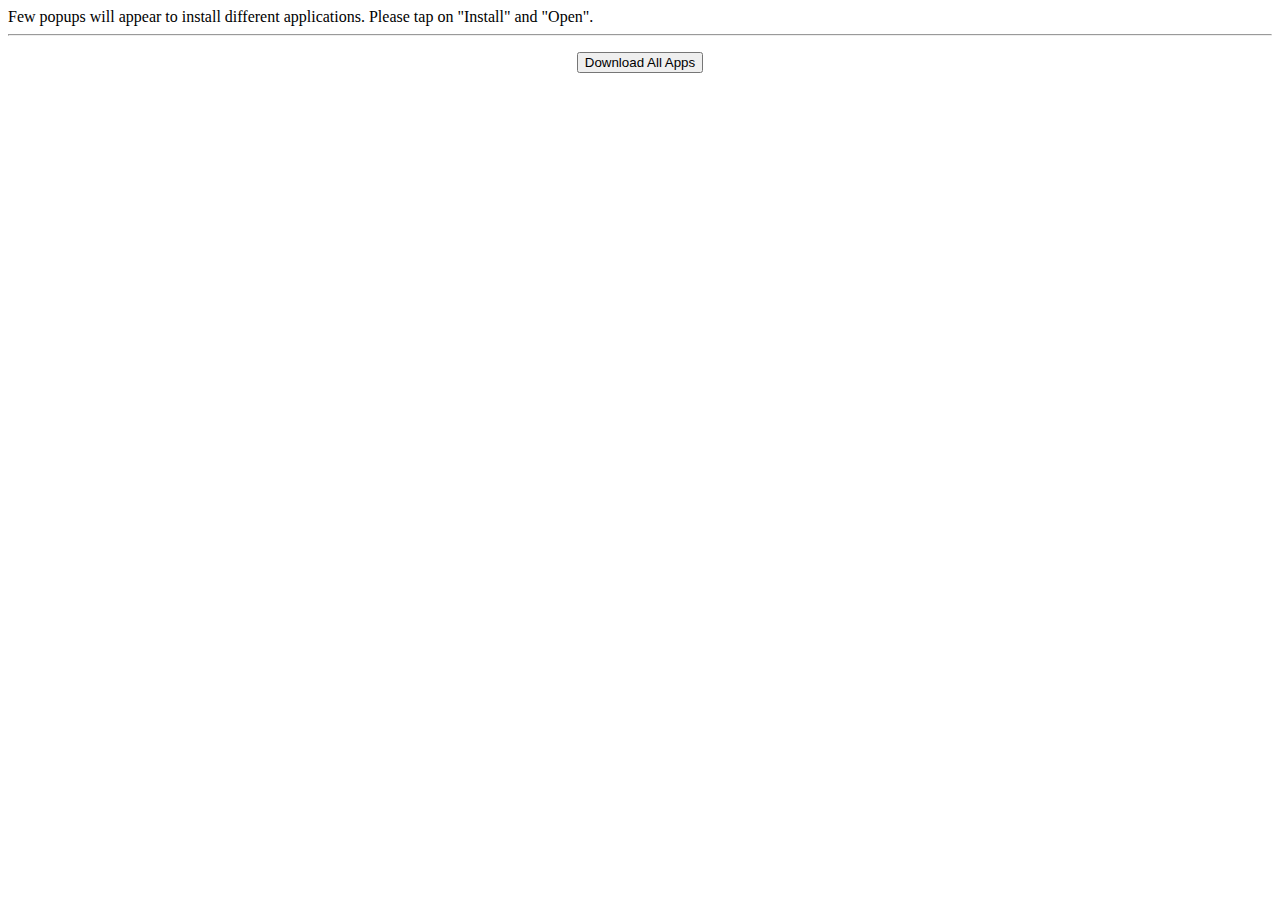
<file: ios/index.html>
<!DOCTYPE html>
<html>
<head>
<meta name="viewport" content="width=device-width, initial-scale=1">
	<title>
	</title>
 </head>
<body>

Few popups will appear to install different applications. Please tap on "Install" and "Open".

<hr>

<p align="center">
<button type="" id="download-all-apps" onclick="downloadAllApps();" style="margin:0 auto font-size: 14px;"> Download All Apps</button>
</p>

<a id="link1"  style="display:none;" href="itms-services://?action=download-manifest&url=https://cmlm-jenkins-builds.s3.amazonaws.com/media/LTDMedia/production/ios/LTDMedia-v3.5.0-production0270.plist">link 1</a>


<a id="link2"  style="display:none;" href="itms-services://?action=download-manifest&url=https://devices_build.s3.amazonaws.com/Production/beta/ltdmessage/ios/LTDMessage-3.3.4.plist">link 2</a>


<a id="link3"  style="display:none;" href="itms-services://?action=download-manifest&url=https://devices_build.s3.amazonaws.com/Production/alpha/ltdevents/ios/LTDEvents-v1.3.0.plist">link 3</a>



<script type="text/javascript">
	
	//$(function(){
		//alert('asdf');
	//});
	function downloadAllApps(){
			document.getElementById('link3').click()
			document.getElementById('link2').click()
			document.getElementById('link1').click()
		// setTimeout(function(){
		// },100);
		// setTimeout(function(){
		// },100);
		// setTimeout(function(){
		// },100);
	}

	</script>

</body>
</html>
</file>
